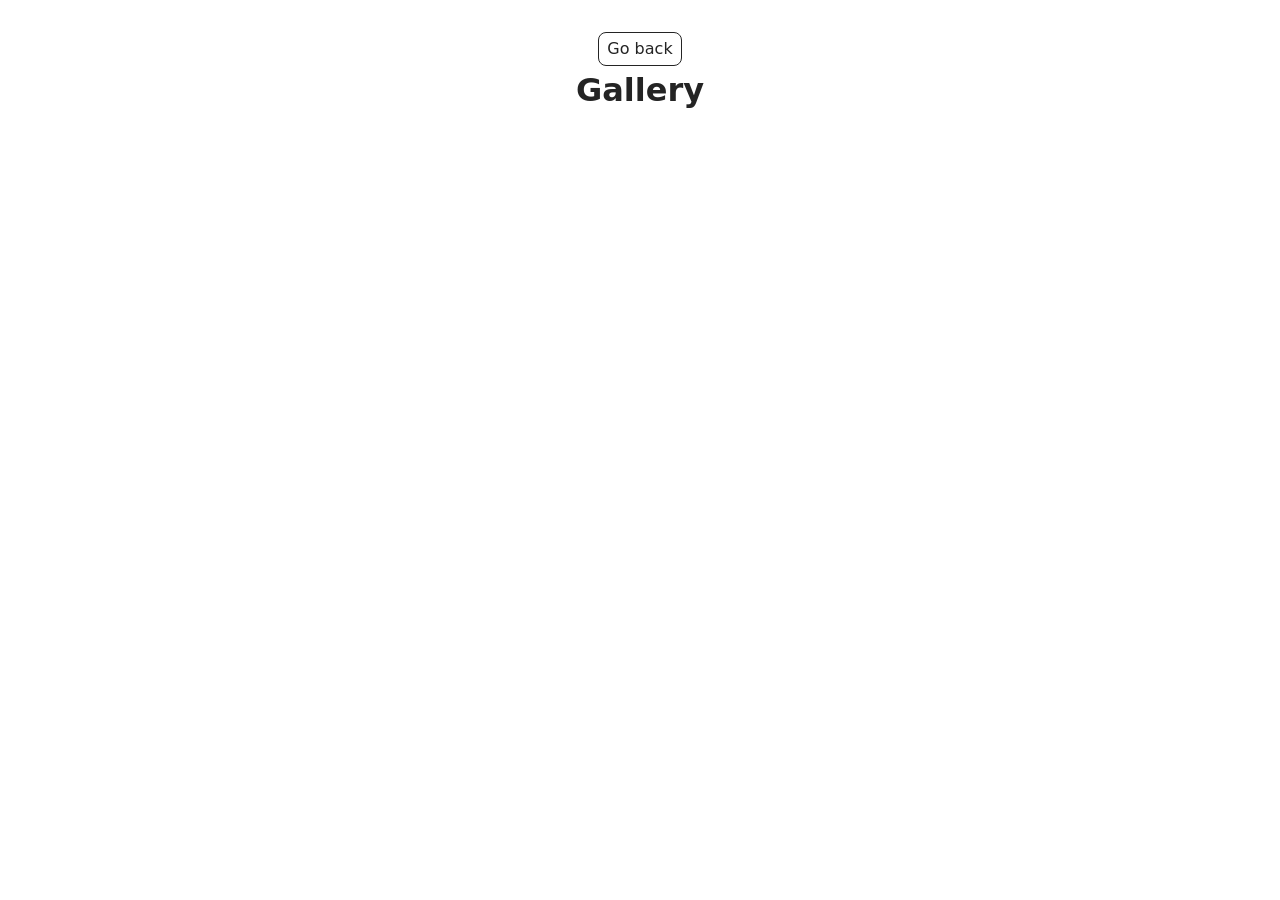
<file: src/1-gallery.html>
<!doctype html>
<html lang="en">
  <head>
    <meta charset="UTF-8" />
    <meta http-equiv="X-UA-Compatible" content="IE=edge" />
    <meta name="viewport" content="width=device-width, initial-scale=1.0" />
    <title>Gallery</title>
    <link rel="stylesheet" href="./css/styles.css" />
  </head>
  <body>
    <main>
      <div class="container">
        <a class="back-link" href="./index.html">Go back</a>
        <h1 class="main-title">Gallery</h1>
        <ul class="gallery"></ul>
      </div>
    </main>

    <script type="module" src="./js/1-gallery.js"></script>
  </body>
</html>
</file>
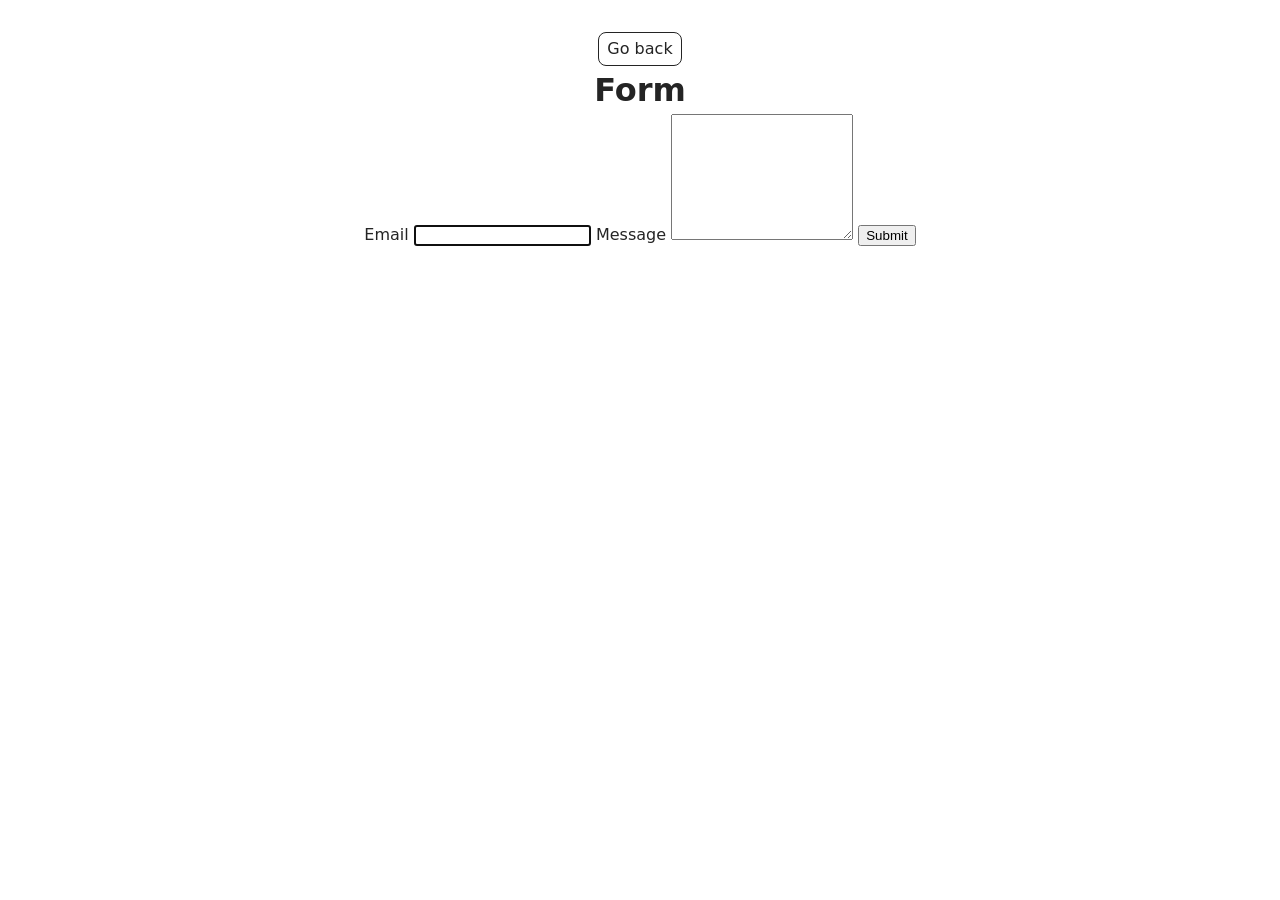
<file: src/2-form.html>
<!doctype html>
<html lang="en">
  <head>
    <meta charset="UTF-8" />
    <meta http-equiv="X-UA-Compatible" content="IE=edge" />
    <meta name="viewport" content="width=device-width, initial-scale=1.0" />
    <title>Form</title>
    <link rel="stylesheet" href="./css/styles.css" />
  </head>
  <body>
    <main>
      <div class="container">
        <a class="back-link" href="./index.html">Go back</a>
        <h1 class="main-title">Form</h1>
      </div>

      <form class="feedback-form" autocomplete="off">
        <label>
          Email
          <input type="email" name="email" autofocus />
        </label>
        <label>
          Message
          <textarea name="message" rows="8"></textarea>
        </label>
        <button class="button-form" type="submit">Submit</button>
      </form>
    </main>

    <script type="module" src="./js/2-form.js"></script>
  </body>
</html>
</file>
<file: src/css/styles.css>
/**
  |============================
  | include css partials with
  | default @import url()
  |============================
*/
/* Common styles */
@import url('./reset.css');
@import url('./base.css');
@import url('./container.css');
@import url('./animations.css');

/* Sections style */
@import url('./header.css');
@import url('./vite-promo.css');
@import url('./badges.css');
@import url('./back-link.css');
@import url('./footer.css');


ul,
ol {
  list-style-type: none;
  padding: 0;
}

img {
  display: block;
}

.gallery {
  display: flex;
  flex-wrap: wrap;
  gap: 24px;
  justify-content: center;
  padding-top: 24px;
}

.gallery-item {
  max-width: 1128px;
}

.gallery-image {
  width: 360px;
  height: 200px;
}
</file>
